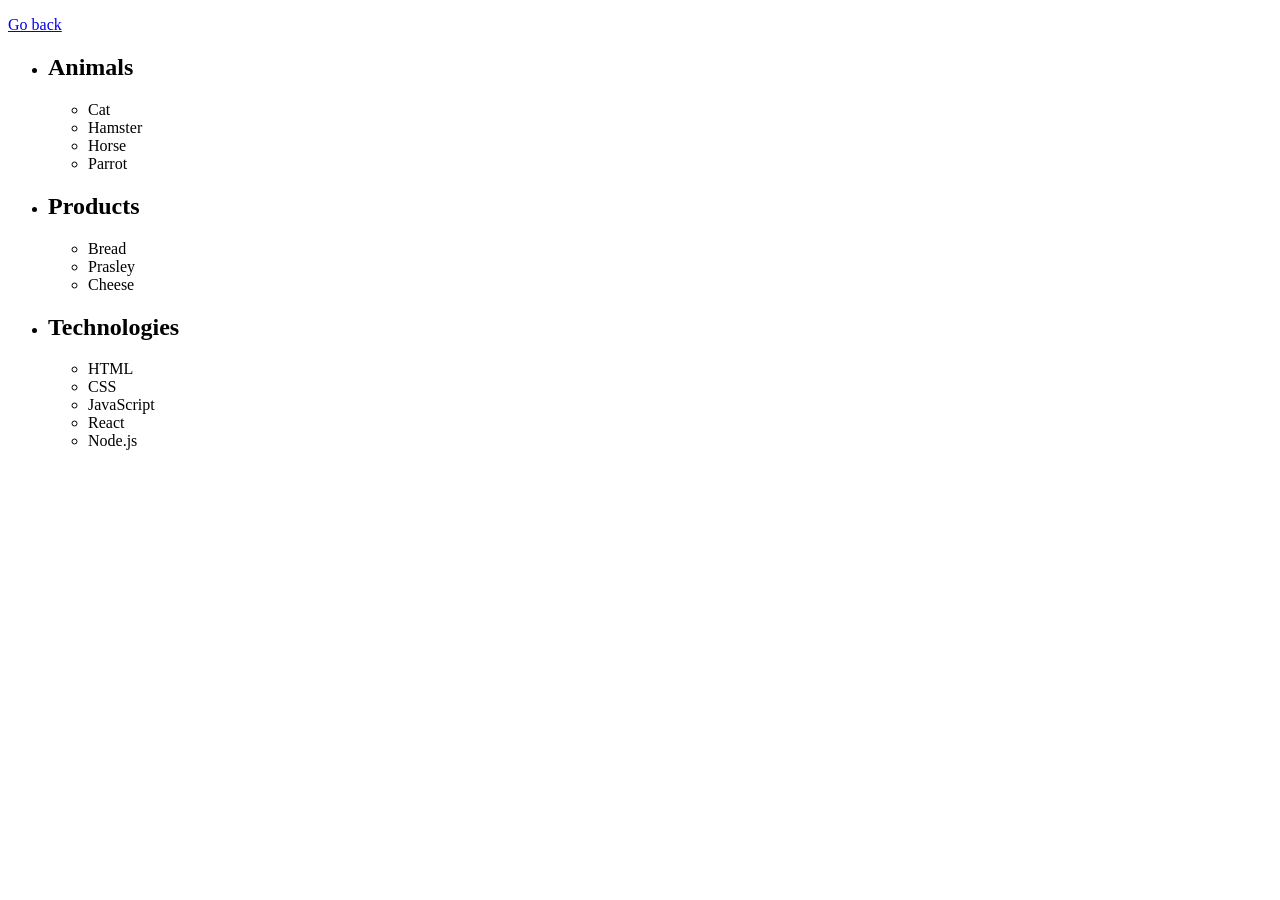
<file: task-01.html>
<!DOCTYPE html>
<html lang="ru">

<head>
  <meta charset="UTF-8" />
  <meta http-equiv="X-UA-Compatible" content="IE=edge" />
  <meta name="viewport" content="width=device-width, initial-scale=1.0" />
  <title>Task 1</title>
  <link rel="stylesheet" href="./css/common.css" />
</head>

<body>
  <p><a href="index.html">Go back</a></p>

  <ul id="categories">
    <li class="item">
      <h2>Animals</h2>
      <ul>
        <li>Cat</li>
        <li>Hamster</li>
        <li>Horse</li>
        <li>Parrot</li>
      </ul>
    </li>
    <li class="item">
      <h2>Products</h2>
      <ul>
        <li>Bread</li>
        <li>Prasley</li>
        <li>Cheese</li>
      </ul>
    </li>
    <li class="item">
      <h2>Technologies</h2>
      <ul>
        <li>HTML</li>
        <li>CSS</li>
        <li>JavaScript</li>
        <li>React</li>
        <li>Node.js</li>
      </ul>
    </li>
  </ul>

  <script src="./js/task-01.js" type="module"></script>
</body>

</html>
</file>
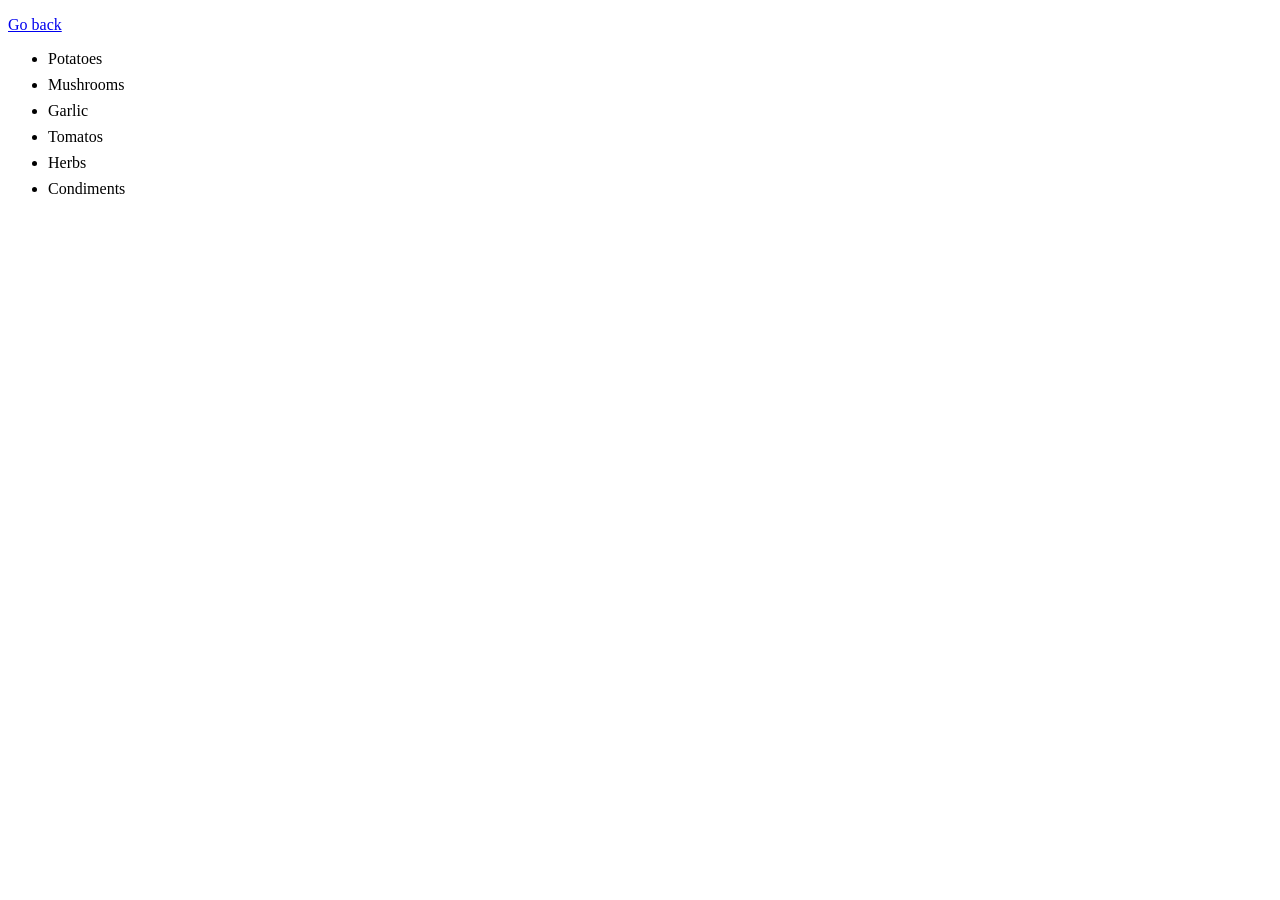
<file: task-02.html>
<!DOCTYPE html>
<html lang="ru">

<head>
  <meta charset="UTF-8" />
  <meta http-equiv="X-UA-Compatible" content="IE=edge" />
  <meta name="viewport" content="width=device-width, initial-scale=1.0" />
  <title>Task 2</title>
  <link rel="stylesheet" href="./css/common.css" />
  <style>
    .item {
      font-weight: 500;
    }

    .item:not(:last-child) {
      margin-bottom: 8px;
    }
  </style>
</head>

<body>
  <p><a href="index.html">Go back</a></p>

  <ul id="ingredients"></ul>

  <script src="./js/task-02.js" type="module"></script>
</body>

</html>
</file>
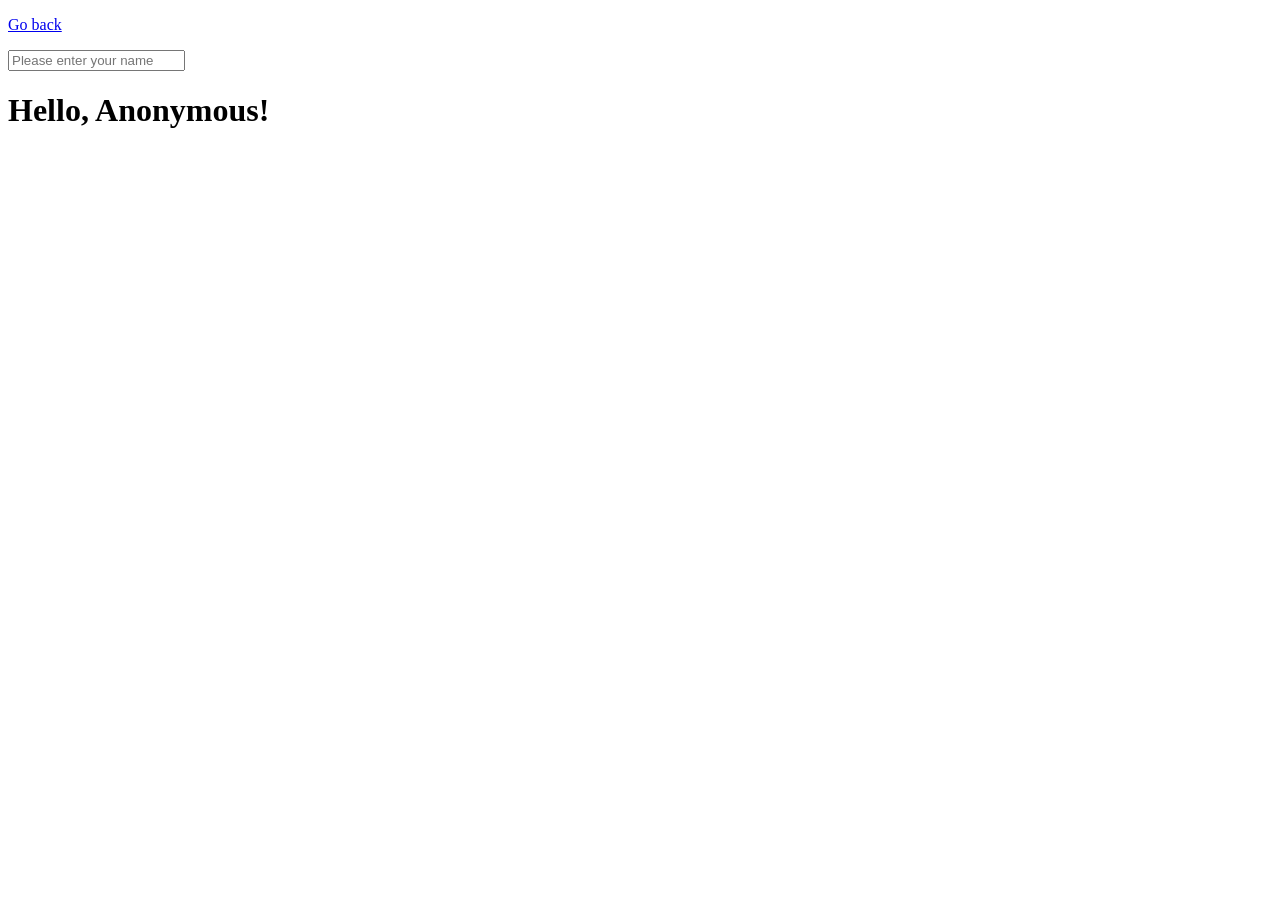
<file: task-05.html>
<!DOCTYPE html>
<html lang="ru">

<head>
  <meta charset="UTF-8" />
  <meta http-equiv="X-UA-Compatible" content="IE=edge" />
  <meta name="viewport" content="width=device-width, initial-scale=1.0" />
  <title>Task 5</title>
  <link rel="stylesheet" href="./css/common.css" />
</head>

<body>
  <p><a href="index.html">Go back</a></p>

  <input type="text" id="name-input" placeholder="Please enter your name" />
  <h1>Hello, <span id="name-output">Anonymous</span>!</h1>

  <script src="./js/task-05.js" type="module"></script>
</body>

</html>
</file>
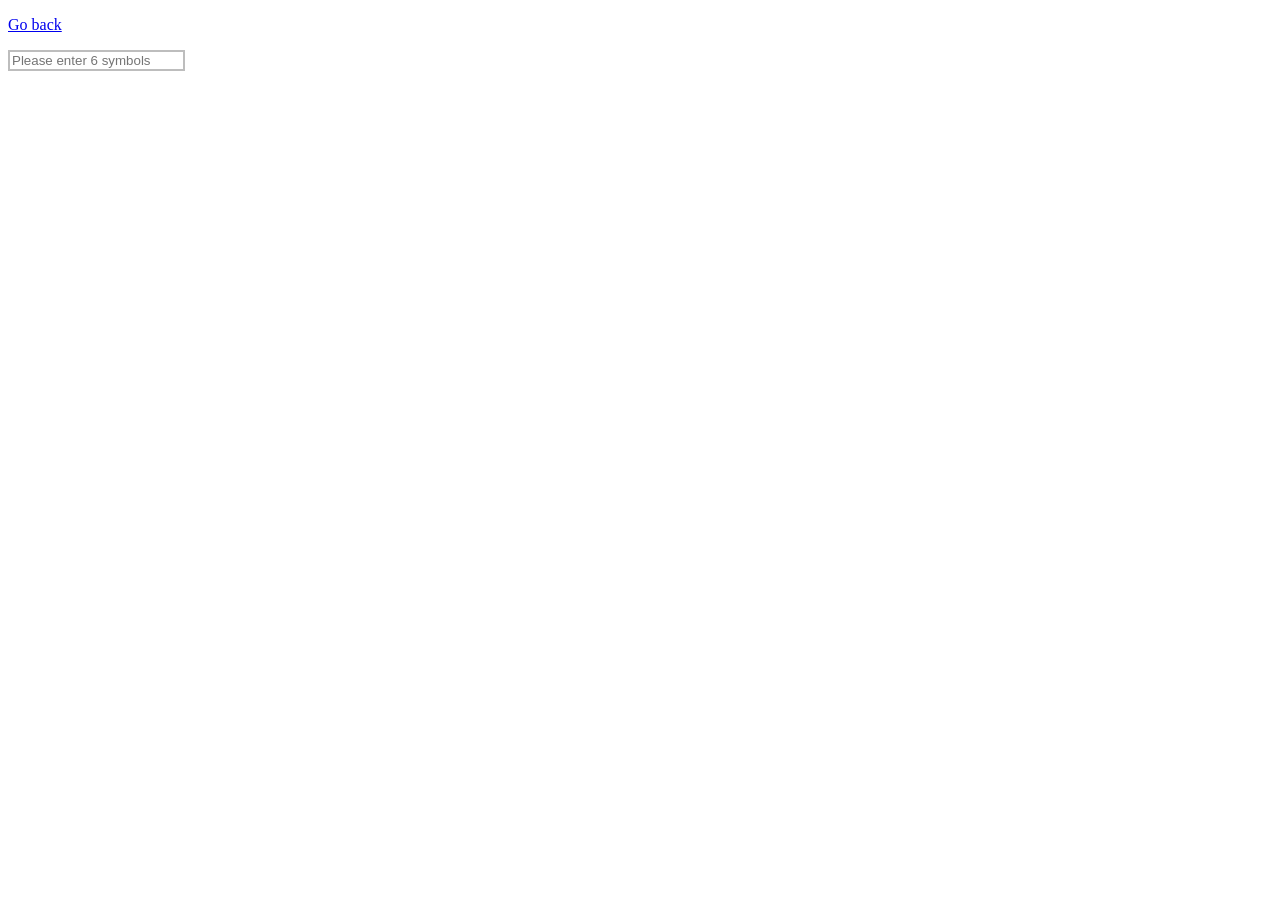
<file: task-06.html>
<!DOCTYPE html>
<html lang="ru">

<head>
  <meta charset="UTF-8" />
  <meta http-equiv="X-UA-Compatible" content="IE=edge" />
  <meta name="viewport" content="width=device-width, initial-scale=1.0" />
  <title>Task 6</title>
  <link rel="stylesheet" href="./css/common.css" />
  <style>
    #validation-input {
      border: 2px solid #bdbdbd;
    }

    #validation-input.valid {
      border-color: #4caf50;
    }

    #validation-input.invalid {
      border-color: #f44336;
    }
  </style>
</head>

<body>
  <p><a href="index.html">Go back</a></p>

  <input type="text" id="validation-input" data-length="6" placeholder="Please enter 6 symbols" />

  <script src="./js/task-06.js" type="module"></script>
</body>

</html>
</file>
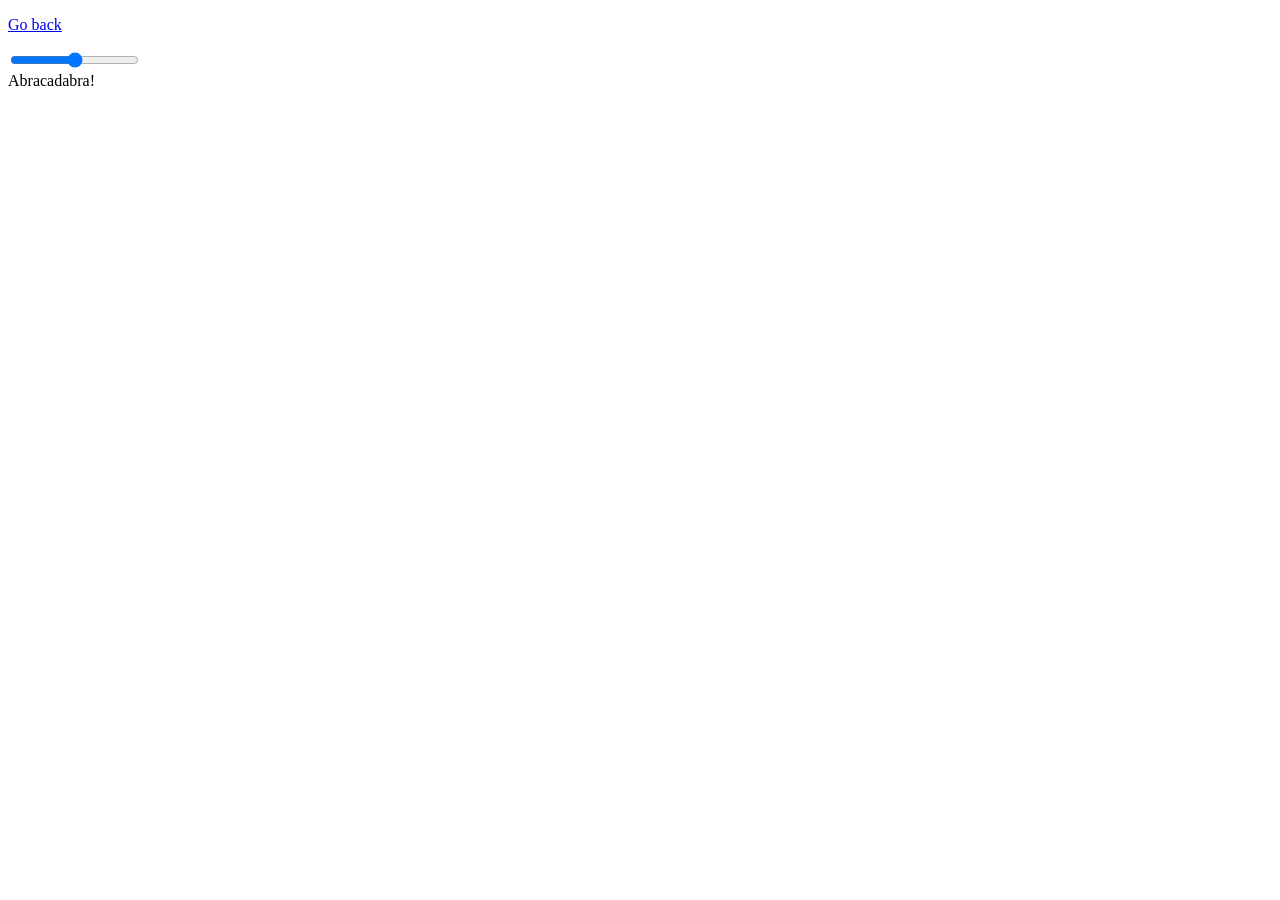
<file: task-07.html>
<!DOCTYPE html>
<html lang="ru">

<head>
  <meta charset="UTF-8" />
  <meta http-equiv="X-UA-Compatible" content="IE=edge" />
  <meta name="viewport" content="width=device-width, initial-scale=1.0" />
  <title>Task 7</title>
  <link rel="stylesheet" href="./css/common.css" />
</head>

<body>
  <p><a href="index.html">Go back</a></p>

  <input id="font-size-control" type="range" min="16" max="96" />
  <br />
  <span id="text">Abracadabra!</span>

  <script src="./js/task-07.js" type="module"></script>
</body>

</html>
</file>
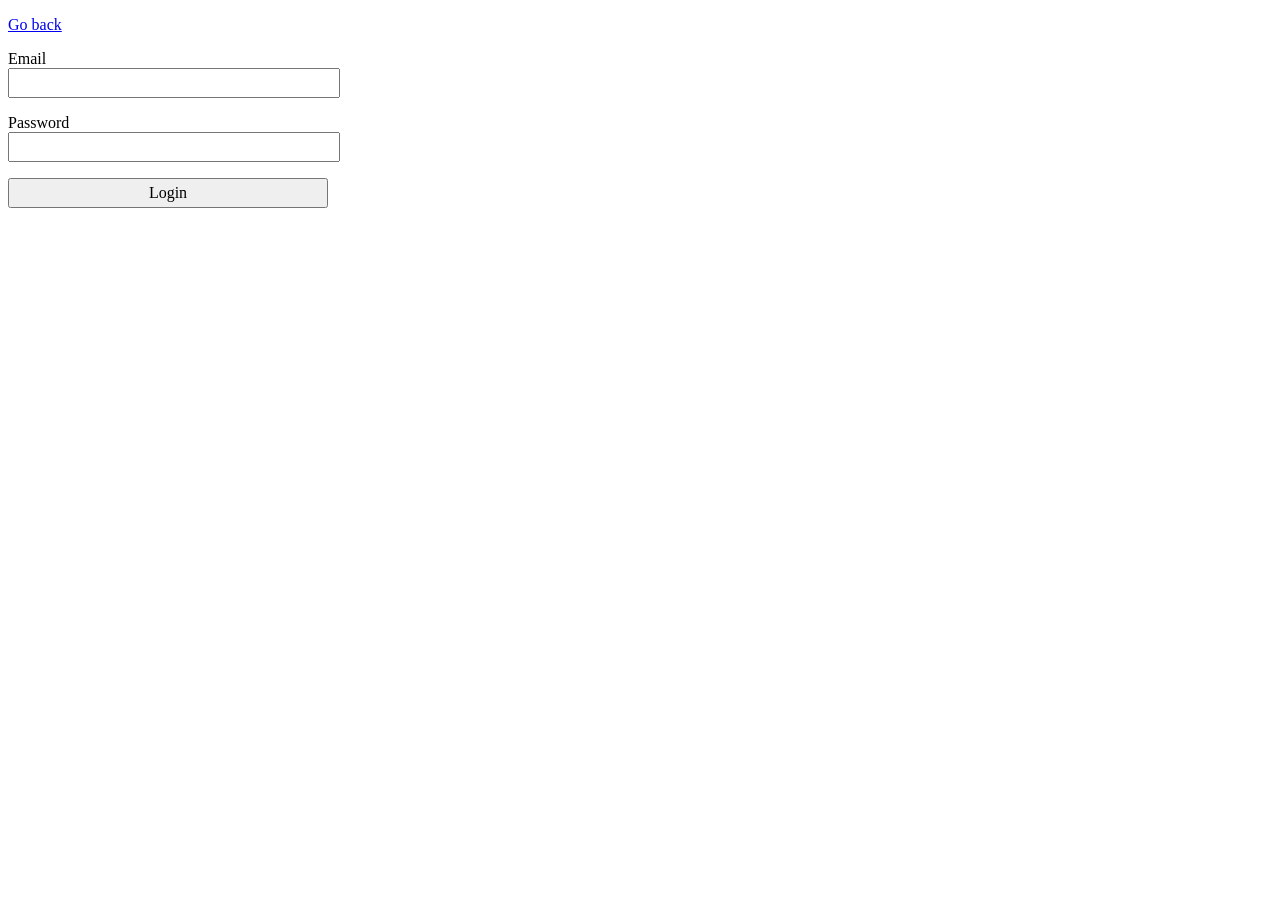
<file: task-08.html>
<!DOCTYPE html>
<html lang="ru">

<head>
  <meta charset="UTF-8" />
  <meta http-equiv="X-UA-Compatible" content="IE=edge" />
  <meta name="viewport" content="width=device-width, initial-scale=1.0" />
  <title>Task 8</title>
  <link rel="stylesheet" href="./css/common.css" />
  <style>
    .login-form {
      max-width: 320px;
      display: flex;
      flex-direction: column;
    }

    .login-form label {
      margin-bottom: 16px;
    }

    .login-form input,
    .login-form button {
      width: 100%;
      padding: 4px;
      font: inherit;
    }
  </style>
</head>

<body>
  <p><a href="index.html">Go back</a></p>

  <form class="login-form">
    <label>
      Email
      <input type="email" name="email" />
    </label>
    <label>
      Password
      <input type="password" name="password" />
    </label>
    <button type="submit">Login</button>
  </form>

  <script src="./js/task-08.js" type="module"></script>
</body>

</html>
</file>
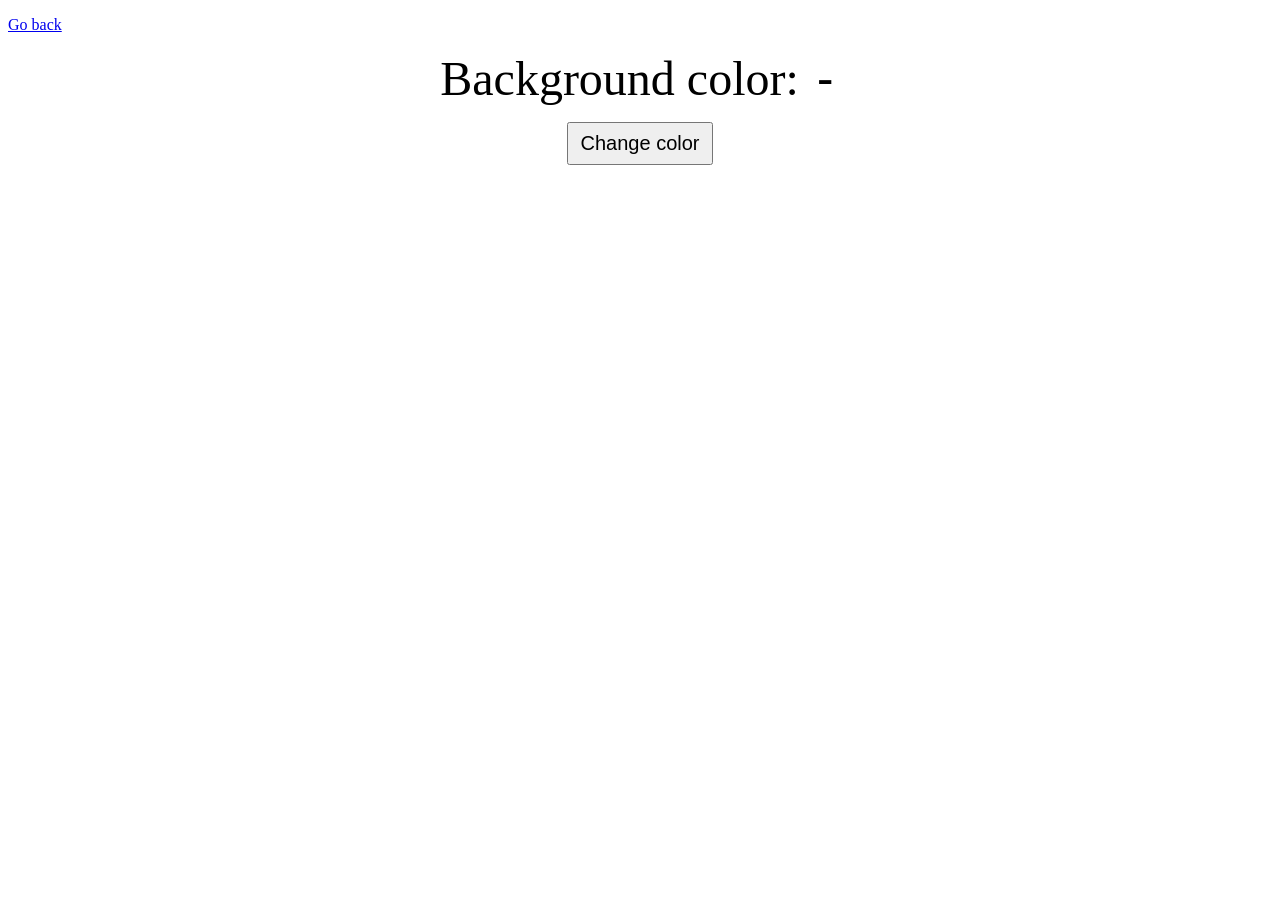
<file: task-09.html>
<!DOCTYPE html>
<html lang="ru">

<head>
  <meta charset="UTF-8" />
  <meta http-equiv="X-UA-Compatible" content="IE=edge" />
  <meta name="viewport" content="width=device-width, initial-scale=1.0" />
  <title>Task 9</title>
  <link rel="stylesheet" href="./css/common.css" />
  <style>
    .widget {
      text-align: center;
    }

    .widget p {
      margin-top: 0;
      margin-bottom: 16px;
      font-size: 48px;
    }

    .widget span {
      font-family: monospace;
    }

    .widget button {
      padding: 8px 12px;
      font-size: 20px;
      cursor: pointer;
    }
  </style>
</head>

<body>
  <p><a href="index.html">Go back</a></p>

  <div class="widget">
    <p>Background color: <span class="color">-</span></p>
    <button type="button" class="change-color">Change color</button>
  </div>

  <script src="./js/task-09.js" type="module"></script>
</body>

</html>
</file>
<file: css/common.css>
.gallery {
  display: flex;
  justify-content: center;
  flex-wrap: wrap;
  list-style: none;
  column-gap: 24px;
}

img {
  width: 550px;
  height: 550px;
  max-width: unset;
  object-fit: cover;
}
</file>
